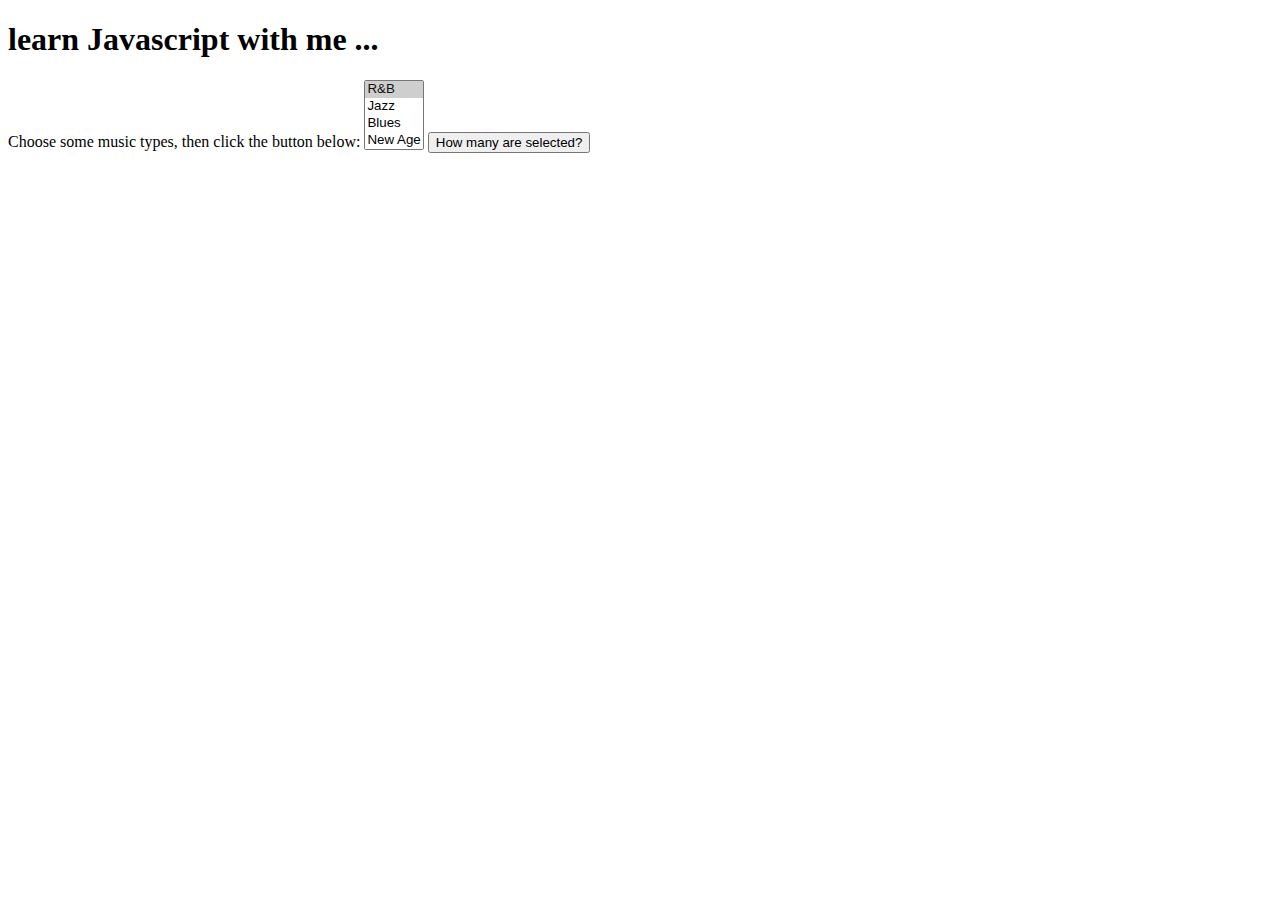
<file: index.html>
<!DOCTYPE html>
<html lang="en">
<head>
    <meta charset="UTF-8">
    <meta name="viewport" content="width=device-width, initial-scale=1.0">
    <title>Javascript practical </title>
</head>
<body>
    <h1>learn Javascript with me ...</h1>
    <form name="selectForm">
        <label for="musicTypes"
          >Choose some music types, then click the button below:</label
        >
        <select id="musicTypes" name="musicTypes" multiple>
          <option selected>R&B</option>
          <option>Jazz</option>
          <option>Blues</option>
          <option>New Age</option>
          <option>Classical</option>
          <option>Opera</option>
        </select>
        <button id="btn" type="button">How many are selected?</button>
    </form>
    <script>
        function countSelected(selectObject) {
            let numberSelected = 0;
            for (let i = 0; i < selectObject.options.length; i++) {
              if (selectObject.options[i].selected) {
                numberSelected++;
              }
            }
            return numberSelected;
          }
          
          const btn = document.getElementById("btn");
          
          btn.addEventListener("click", () => {
            const musicTypes = document.forms["selectForm"].elements["musicTypes"];
            console.log(`You have selected ${countSelected(musicTypes)} option(s).`);
          });
    </script>
</body>
</html>
</file>
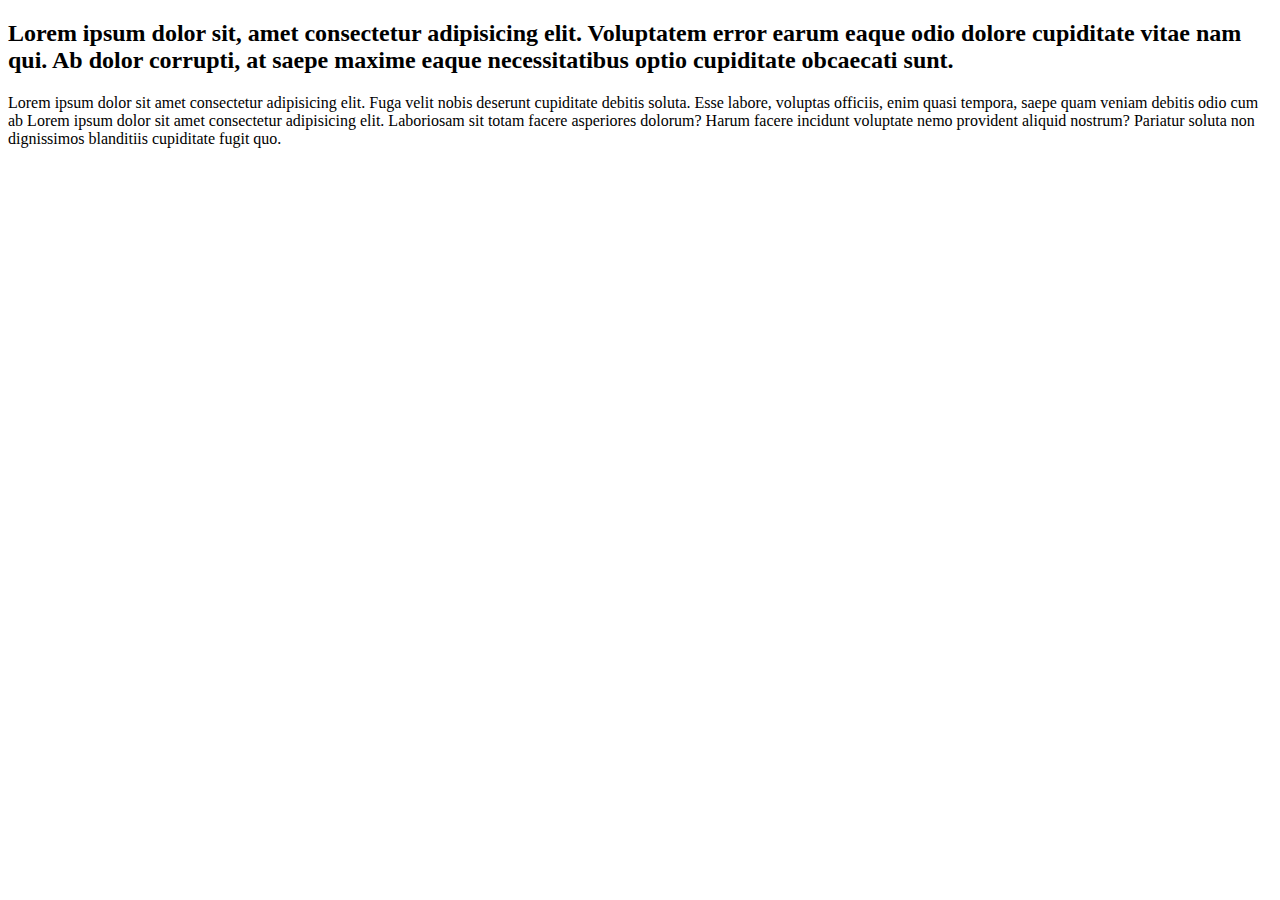
<file: hitesh-js/API_Request/index.html>
<!DOCTYPE html>
<html lang="en">
<head>
    <meta charset="UTF-8">
    <meta name="viewport" content="width=device-width, initial-scale=1.0">
    <title>API request</title>
</head>
<body>
    <div class="div">
    <h2>Lorem ipsum dolor sit, amet consectetur adipisicing elit. Voluptatem error earum eaque odio dolore cupiditate vitae nam qui. Ab dolor corrupti, at saepe maxime eaque necessitatibus optio cupiditate obcaecati sunt.</h2>
</div>
    <p>Lorem ipsum dolor sit amet consectetur adipisicing elit. Fuga velit nobis deserunt cupiditate debitis soluta. Esse labore, voluptas officiis, enim quasi tempora, saepe quam veniam debitis odio cum ab Lorem ipsum dolor sit amet consectetur adipisicing elit. Laboriosam sit totam facere asperiores dolorum? Harum facere incidunt voluptate nemo provident aliquid nostrum? Pariatur soluta non dignissimos blanditiis cupiditate fugit quo.</p>
</body>
<script>
        const requestUrl = `https://api.github.com/users/hiteshchoudhary`
        const xhr = new XMLHttpRequest();
        xhr.open(`GET`,requestUrl)
        xhr.onreadystatechange = function(){
            console.log(xhr.readyState)
            if(xhr.readyState===4){
                const data = JSON.parse(this.responseText)
                console.log(typeof data)
                console.log(data.followers)
            }
        }
        xhr.send();


</script>
</html>
</file>
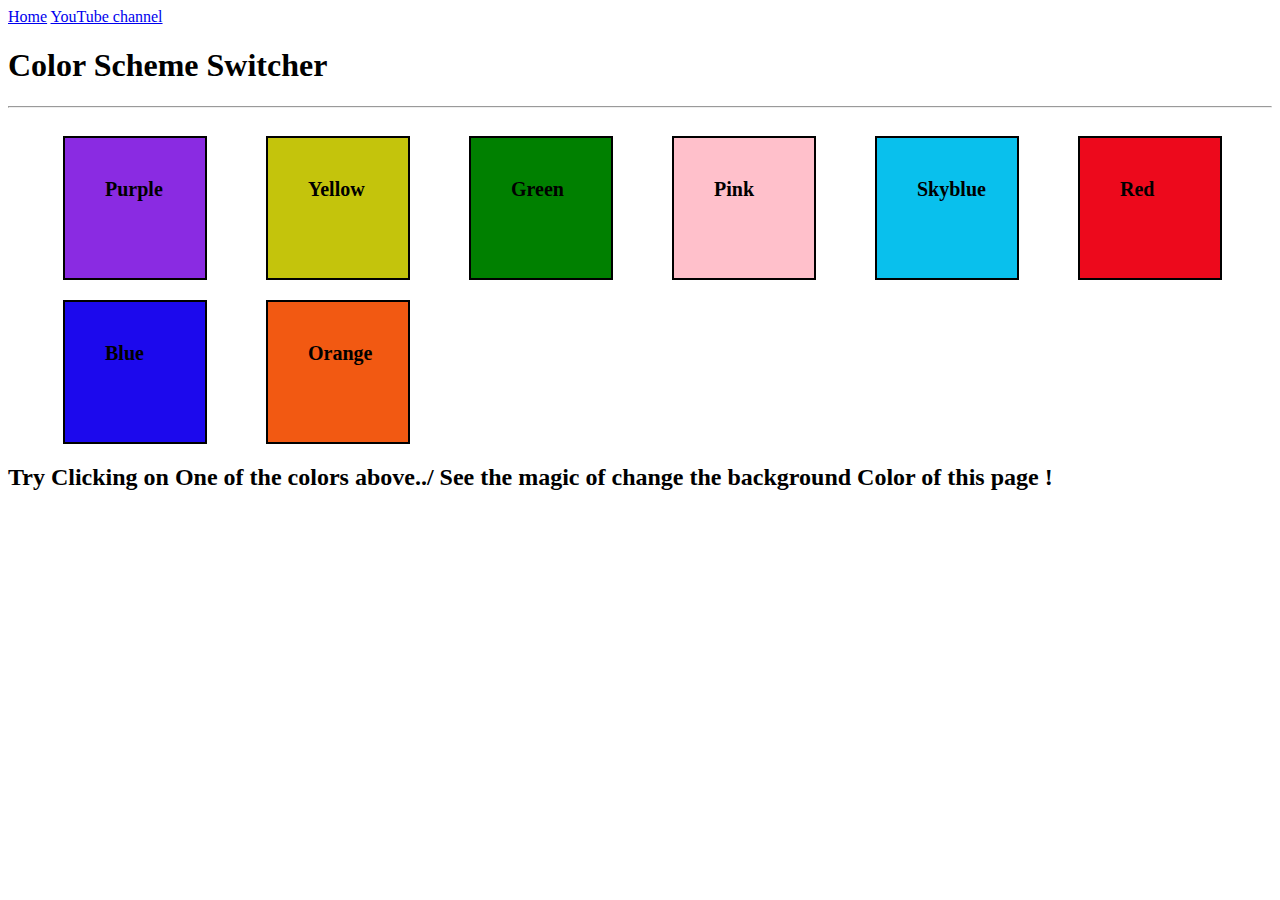
<file: hitesh-js/Project_01/index.html>
<!DOCTYPE html>
<html lang="en">
<head>
    <meta charset="UTF-8">
    <meta name="viewport" content="width=device-width, initial-scale=1.0">
    <link rel="stylesheet" href="index.css">
    <title>JavaScript Background Color Switcher</title>
</head>
<body>
    <nav>
        <a href="/" aria-current="page">Home</a>
        <a target="_blank" href="https://youtu.be/EGqHVjU-fas?si=n2wKQ4L-kPoc1MeQ">YouTube channel</a>
    </nav>
    <div>
        <h1>Color Scheme Switcher</h1>
        <hr>
        <span class="button" id="purple">Purple</span>
        <span class="button" id="yellow">Yellow</span>
        <span class="button" id="green">Green</span>
        <span class="button" id="pink">Pink</span>
        <span class="button" id="skyblue">Skyblue</span>
        <span class="button" id="red">Red</span>
        <span class="button" id="blue">Blue</span>
        <span class="button" id="orange">Orange</span>
        <h2>Try Clicking on One of the colors above../
        <span>See the magic of change the background Color of this page !</span>
    </h2>
    </div>
    <script src="script.js"></script>
</body>
</file>
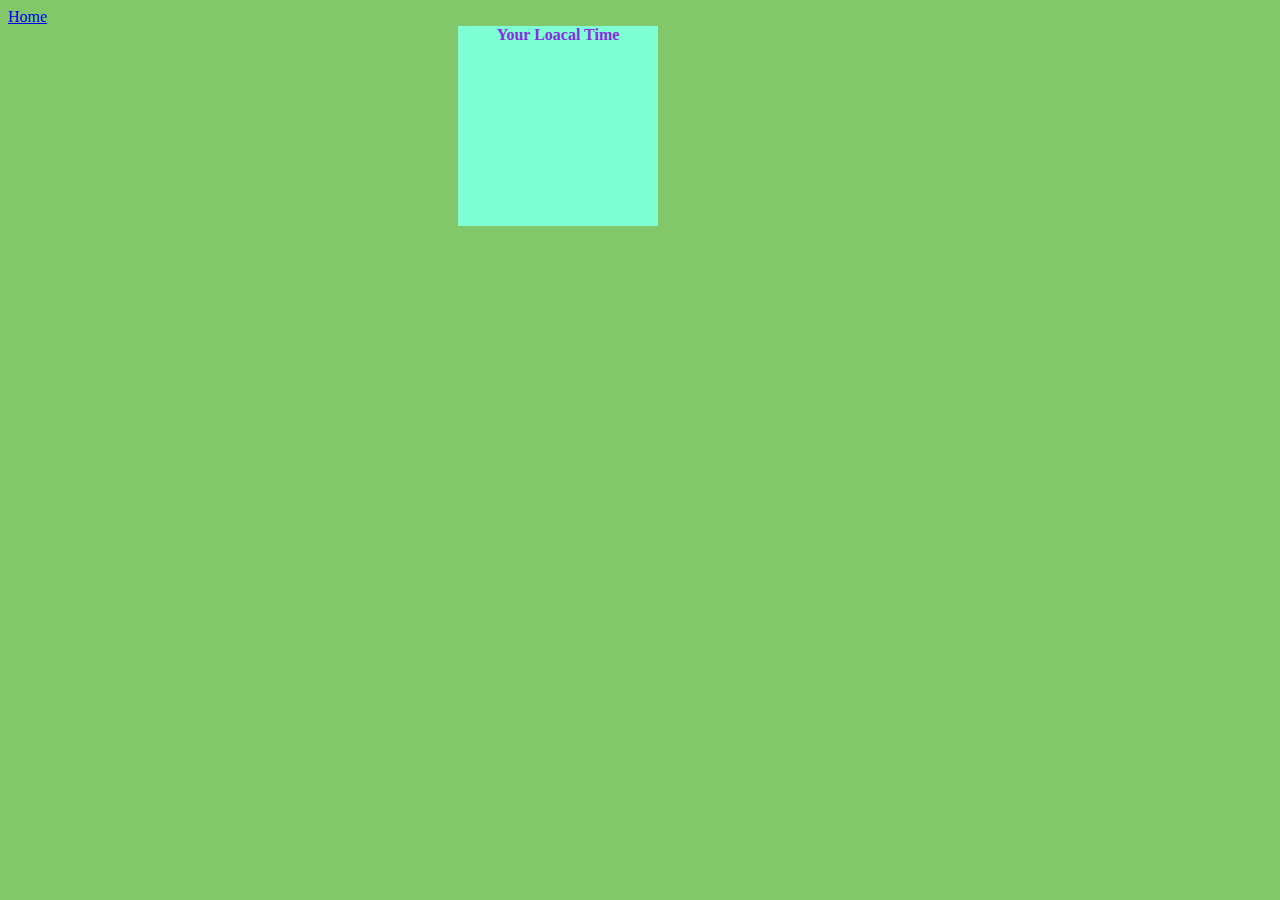
<file: hitesh-js/project_03/index.html>
<!DOCTYPE html>
<html lang="en">
<head>
    <meta charset="UTF-8">
    <meta name="viewport" content="width=device-width, initial-scale=1.0">
    <link rel="stylesheet" href="style.css">
    <title>Digital Clock</title>
</head>
<body>
    <nav>
        <a  href="/" aria-current="page">Home</a>

    </nav>
    <div class="center">
        <div id="banner"><span> Your Loacal Time</span> </div>
        <div id="clock"></div>
    </div>
    
</body>
<script src="script.js"></script>
</html>
</file>
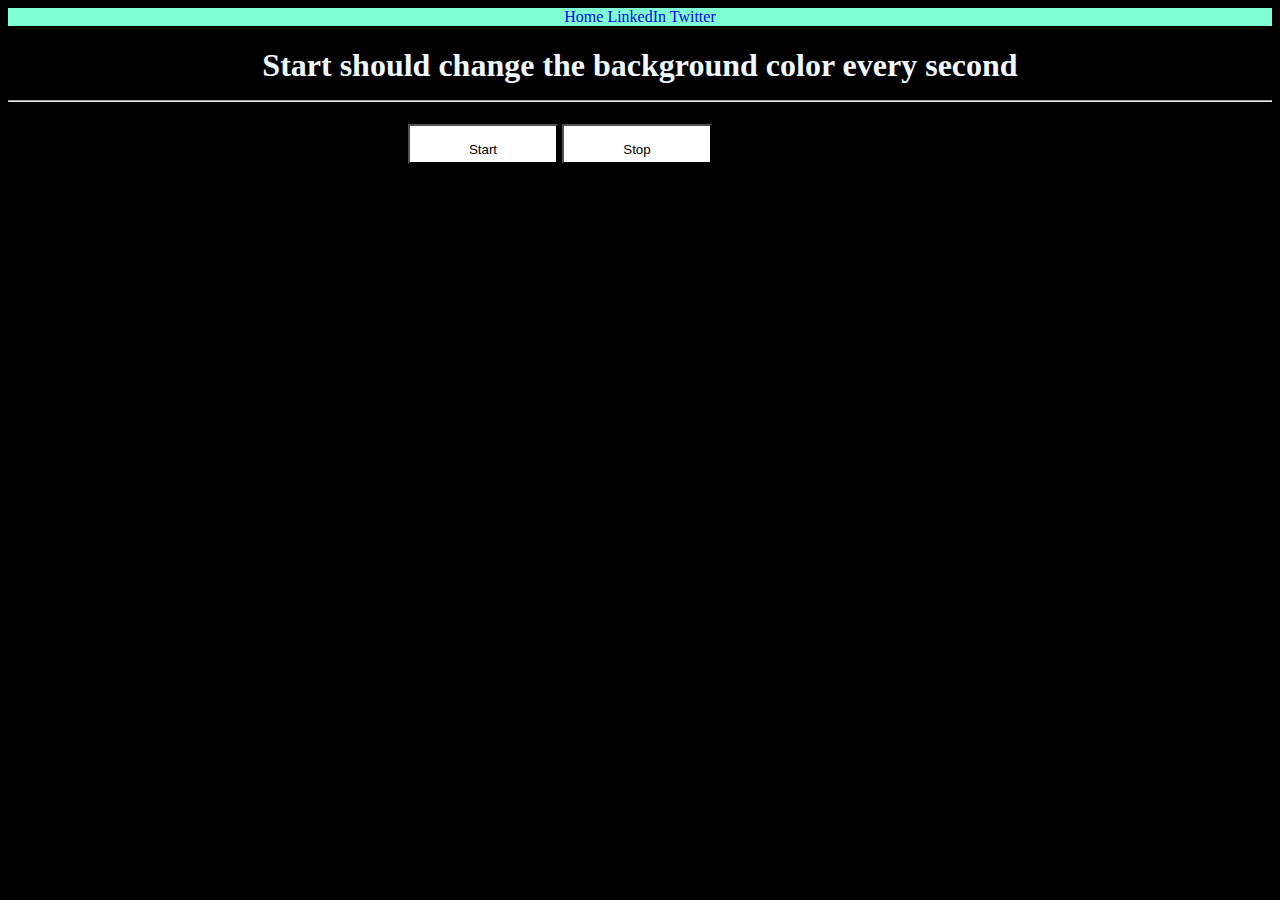
<file: hitesh-js/project_05/index.html>
<!DOCTYPE html>
<html lang="en">
<head>
    <meta charset="UTF-8">
    <meta name="viewport" content="width=device-width, initial-scale=1.0">
    <title>About Event Listener !</title>
    <link rel="stylesheet" href="style.css">
</head>
<body style="background-color: black;">
    <nav style="background-color: aquamarine; text-align: center;">
        <a href="/" aria-current="page">Home</a>
        <a href="https://www.linkedin.com/in/neha-singh-193589290/" target="_blank">LinkedIn</a>
        <a href="https://x.com/nehasingh3155" target="_blank">Twitter</a>
    </nav>
    <h1 style="color: aliceblue;text-align: center;"> Start should change the background color every second <hr></h1>
    <div class="btn">
       <button id="start" style="background-color: white;padding: 16px;">Start</button>
       <button id="stop" style="background-color: white;padding: 16px;">Stop</button>
    </div>
</body>
<script src="script.js" ></script>
</html>
</file>
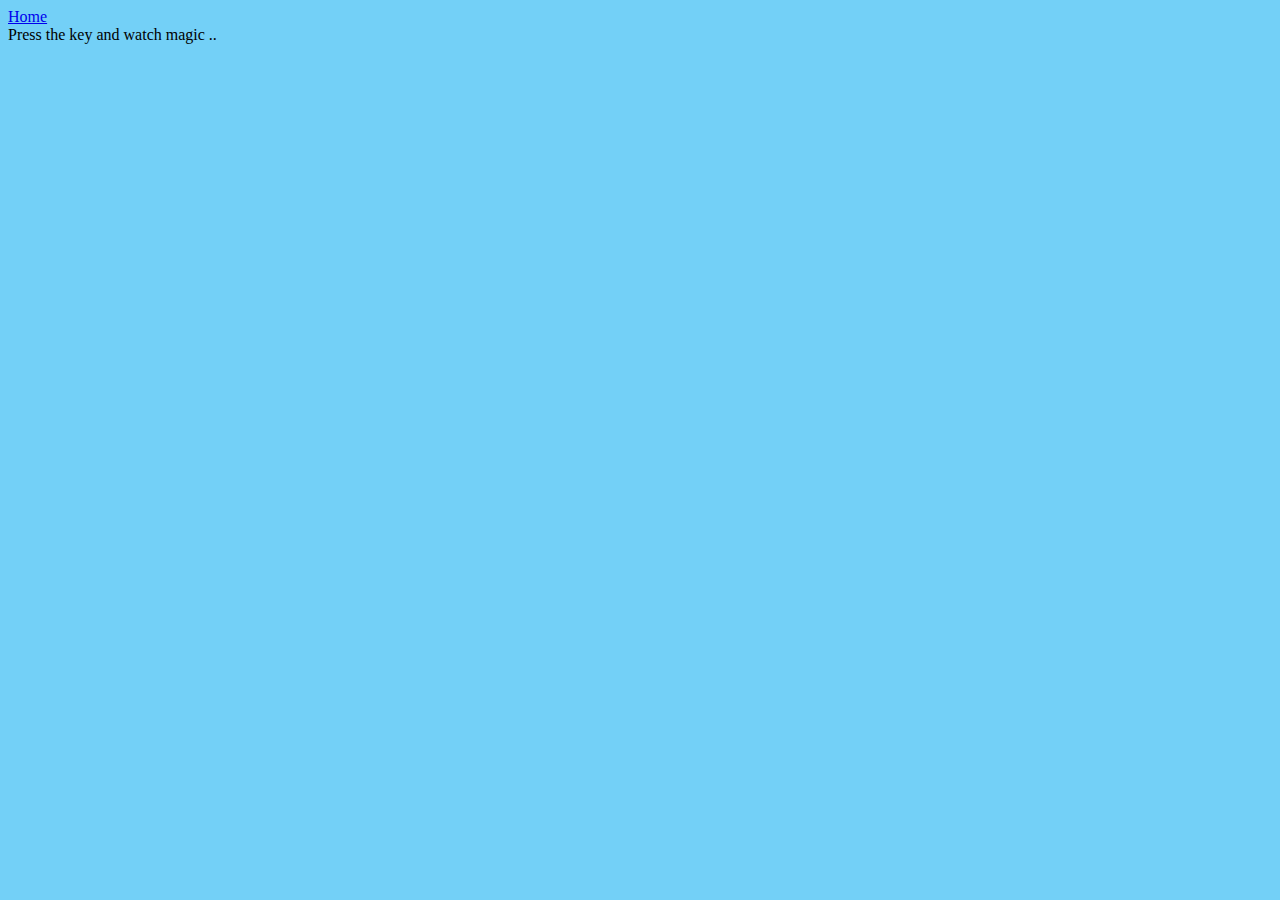
<file: hitesh-js/project_06/index.html>
<!DOCTYPE html>
<html lang="en">
<head>
    <meta charset="UTF-8">
    <meta name="viewport" content="width=device-width, initial-scale=1.0">
    <title>Keyboard</title>
</head>
<body style="background-color: rgb(115, 208, 247);">
    <nav>
        <a href="/" aria-current="page">Home</a>
    </nav>
    <div class="project">
        <div id="insert" >
            <div class="key">Press the key and watch magic ..</div>
        </div>
    </div>
</body>
<script src="script.js"></script>
</html>
</file>
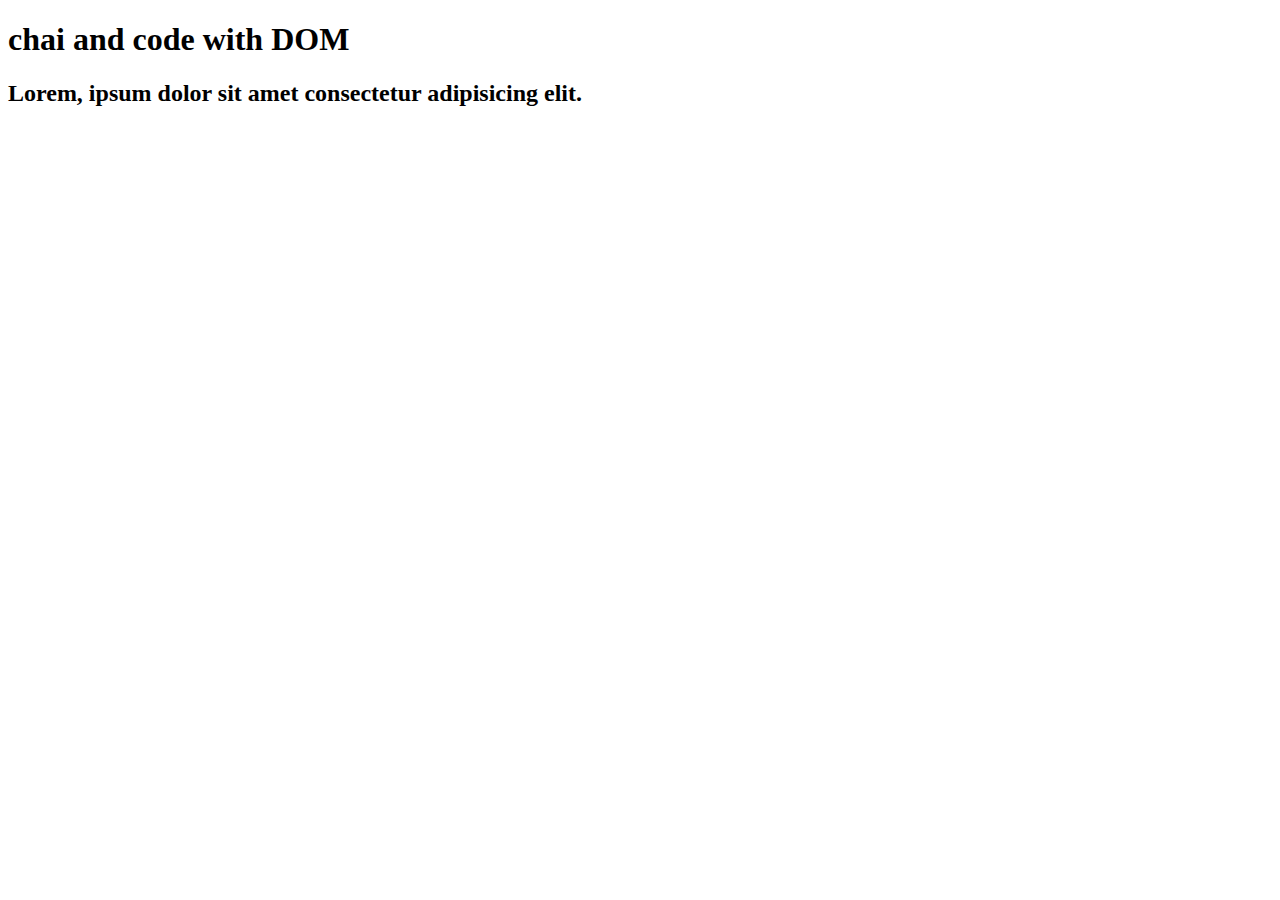
<file: hitesh-js/DOM/dom.html>
<!DOCTYPE html>
<html lang="en">
<head>
    <meta charset="UTF-8">
    <meta name="viewport" content="width=device-width, initial-scale=1.0">
    <title>Dom Learning</title>
    <style>
        .bg_black{
            background-color: black;
        }
    </style>
</head>
<body>
    <div class="bg-black">
        <h1 id="heading">chai and code with DOM</h1>
        <h2>Lorem, ipsum dolor sit amet consectetur adipisicing elit.</h2>
    </div>
</body>
</html>
</file>
<file: hitesh-js/Project_01/index.css>
.button{
    height: 60px;
    width: 60px;
    border: 2px solid black;
    padding: 40px;
    margin-left: 55px;
    margin-top: 20px;
    display:inline-block;
    font-size: 20px;
    font-weight: bold;

}
#purple{
    background-color: blueviolet;

}
#yellow{
    background-color: rgb(196, 196, 12);
}
#green{
    background-color: green;
}
#pink{
    background-color: pink;
}
#skyblue{
    background-color: rgb(9, 192, 237);
}
#orange{
    background-color: rgb(242, 89, 18);
}
#red{
    background-color: rgb(237, 9, 28);
}
#blue{
    background-color: rgb(28, 9, 237);
}
</file>
<file: hitesh-js/project_03/style.css>
body{
    background-color: rgb(130, 200, 106);
    height: 100%;
    width: 100%;
}
body:hover{
    /* background-color: rgb(195, 0, 255);\ */
    background-image: linear-gradient(rgb(255, 111, 0),yellow, rgb(255, 123, 0), rgb(135, 199, 7));
    background-repeat: no-repeat;
    background-position: center;
}
.center{
    background-color: aquamarine;
    height: 200px;
    width: 200px;
margin-left: 450px;
}
#banner{
    color: blueviolet;
    text-align: center;
    font-weight: bold;
}
#clock{
    background-color: yellowgreen;
    text-align: center;
    margin-top: 30px;
    font-size: 50px;
}
#clock:hover{
color: red;
background-color: yellow;
font-weight:bold;

}
</file>
<file: hitesh-js/project_05/style.css>
.btn{
    margin-left: 400px;
}
a{
    text-decoration: none;
}
#start{
    height: 40px;
    width: 150px;
    text-align: center;
}
#stop{
    height: 40px;
    width: 150px;
    text-align: center;
}
</file>
